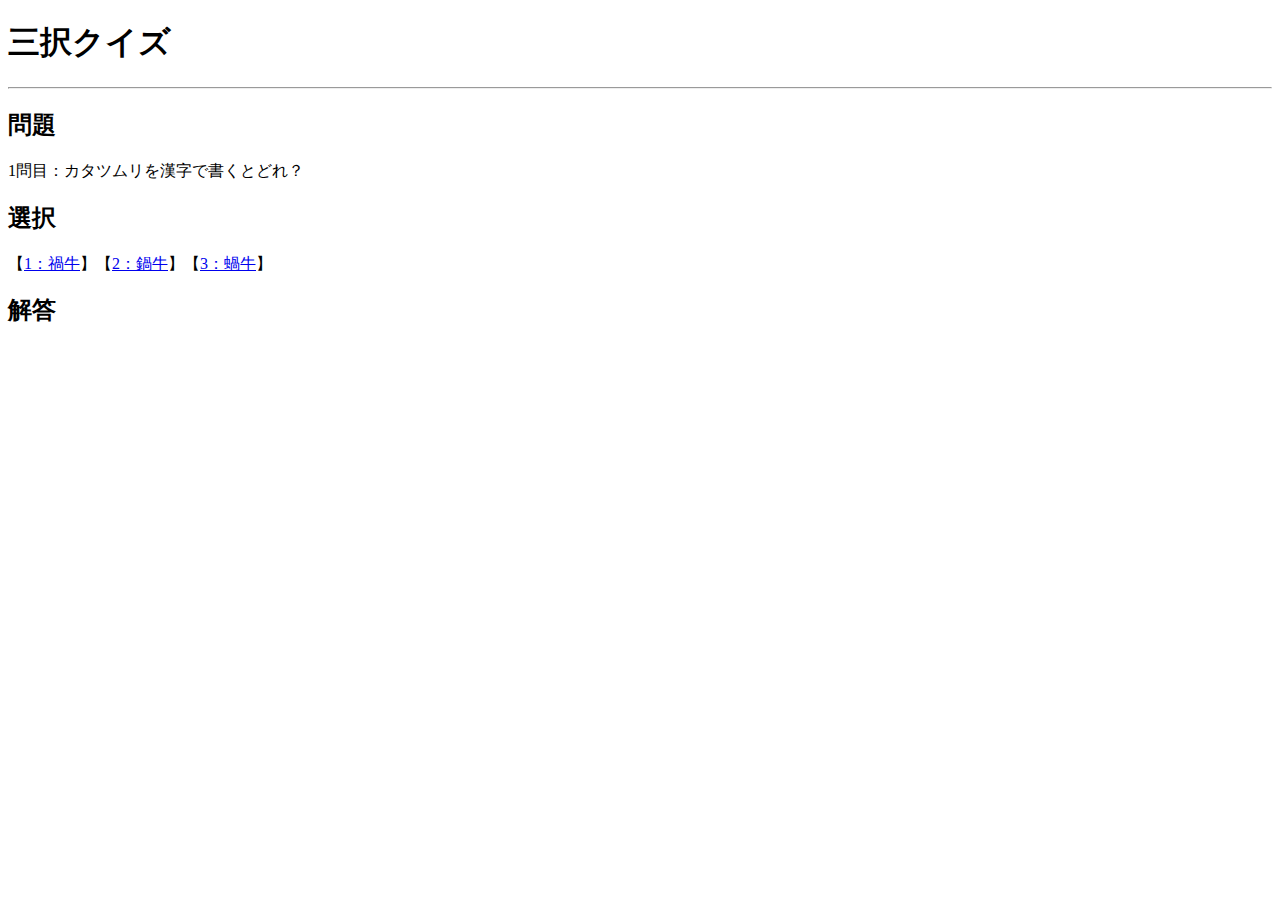
<file: index.html>
<!DOCTYPE HTML>
<html>

<head>
    <meta charset="utf-8">
    <title>三択クイズ</title>
    <script type="text/javascript" src="./js/quiz.dat"></script>
    <script type="text/javascript" src="./js/quiz.js"></script>
</head>

<body>
    <h1>三択クイズ</h1>
    <hr>
    <h2>問題</h2>
    <div id="text_q"></div>
    <h2>選択</h2>
    <div id="text_s"></div>
    <h2>解答</h2>
    <div id="text_a"></div>
    <!-- クイズの設定実行 -->
    <script type="text/javascript">
        //初期設定
        q_sel = 3; //選択肢の数
        quizReady();
    </script>
</body>
</html>
</file>
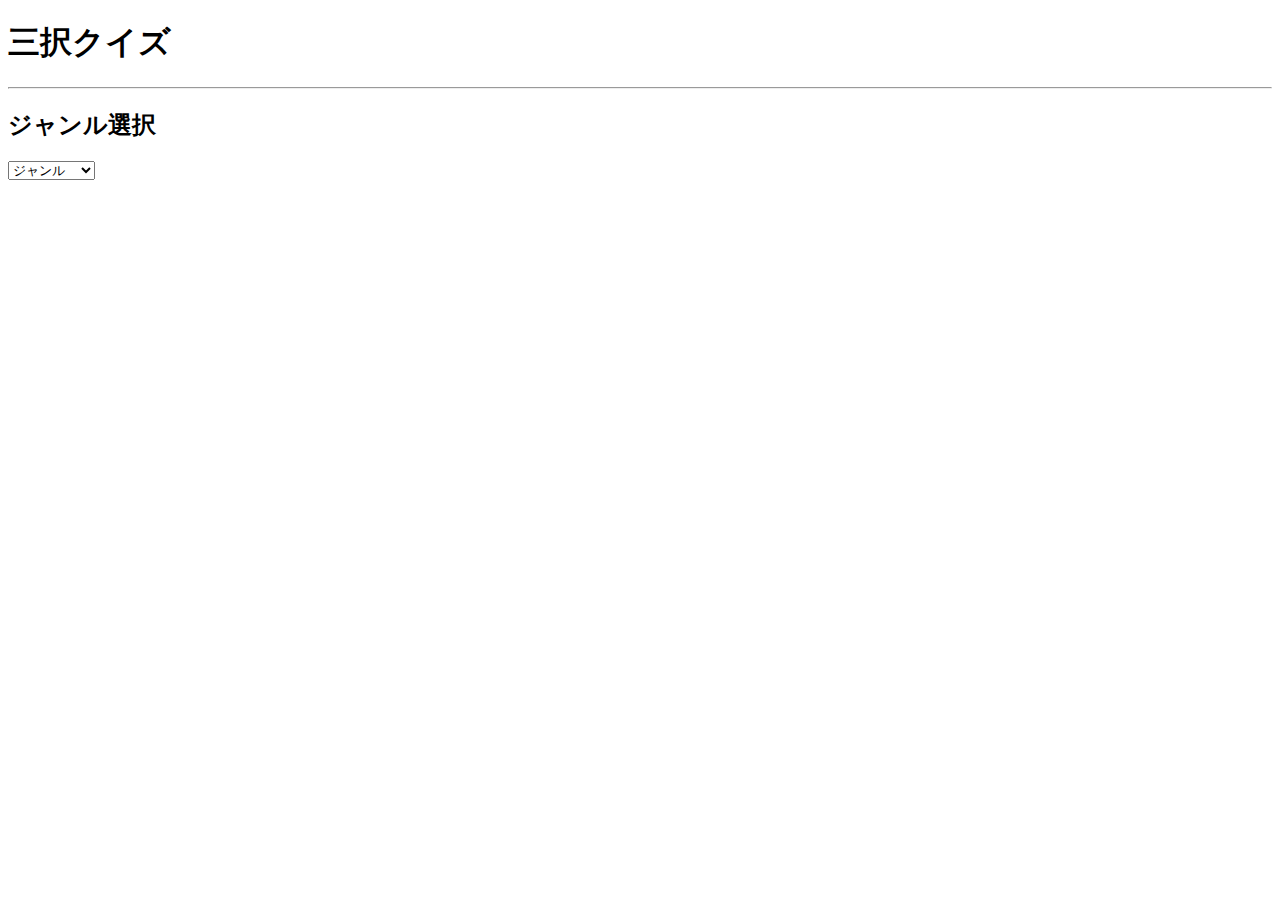
<file: select.html>
<!DOCTYPE HTML>
<html>

<head>
    <meta charset="utf-8">
    <title>三択クイズ -ジャンル選択- </title>
    <script type="text/javascript" src="./js/quiz.js"></script>
    <link rel="stylesheet" href="./css/quiz.css" type="text/css">
</head>

<body>
    <h1>三択クイズ</h1>
    <hr>
    <h2>ジャンル選択</h2>
    <div id="select_genre" class="select_genre" >
        <select id="genre" class="genre" >
                <option value="">ジャンル</option>
                <option value="1"> 単語クイズ</option>
                <option value="2"> 何月クイズ</option>
        </select>
    </div>
    <div id="txt_genre" class="txt_genre" ></div>
    <script type="text/javascript">
        initialSetting();
    </script>

    <div id="quiz" class="quiz" >
        <h2>問題</h2>
        <div id="text_q"></div>
        <h2>選択</h2>
        <div id="text_s"></div>
        <h2>解答</h2>
        <div id="text_a"></div>
    </div>

</body>
</html>
</file>
<file: css/quiz.css>
.quiz {visibility: hidden;}
.select_genre {visibility: visible;}
</file>
